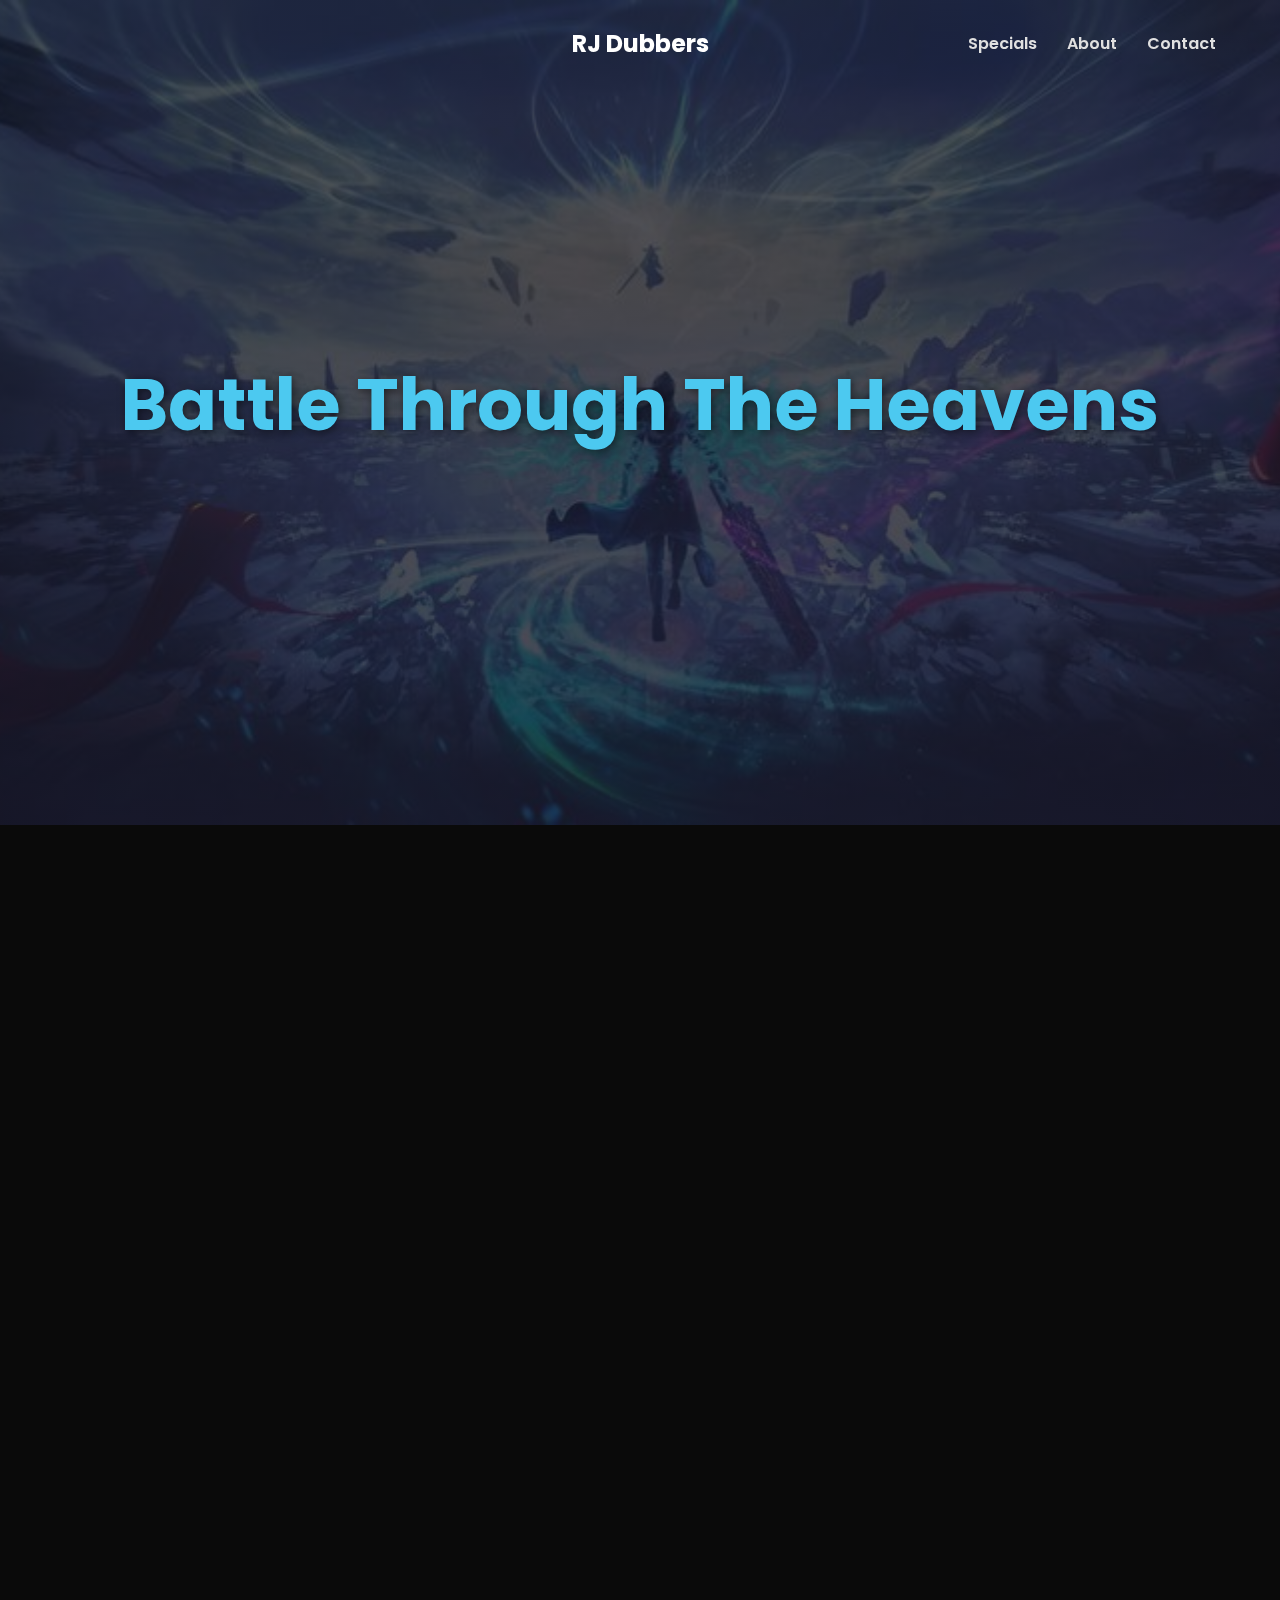
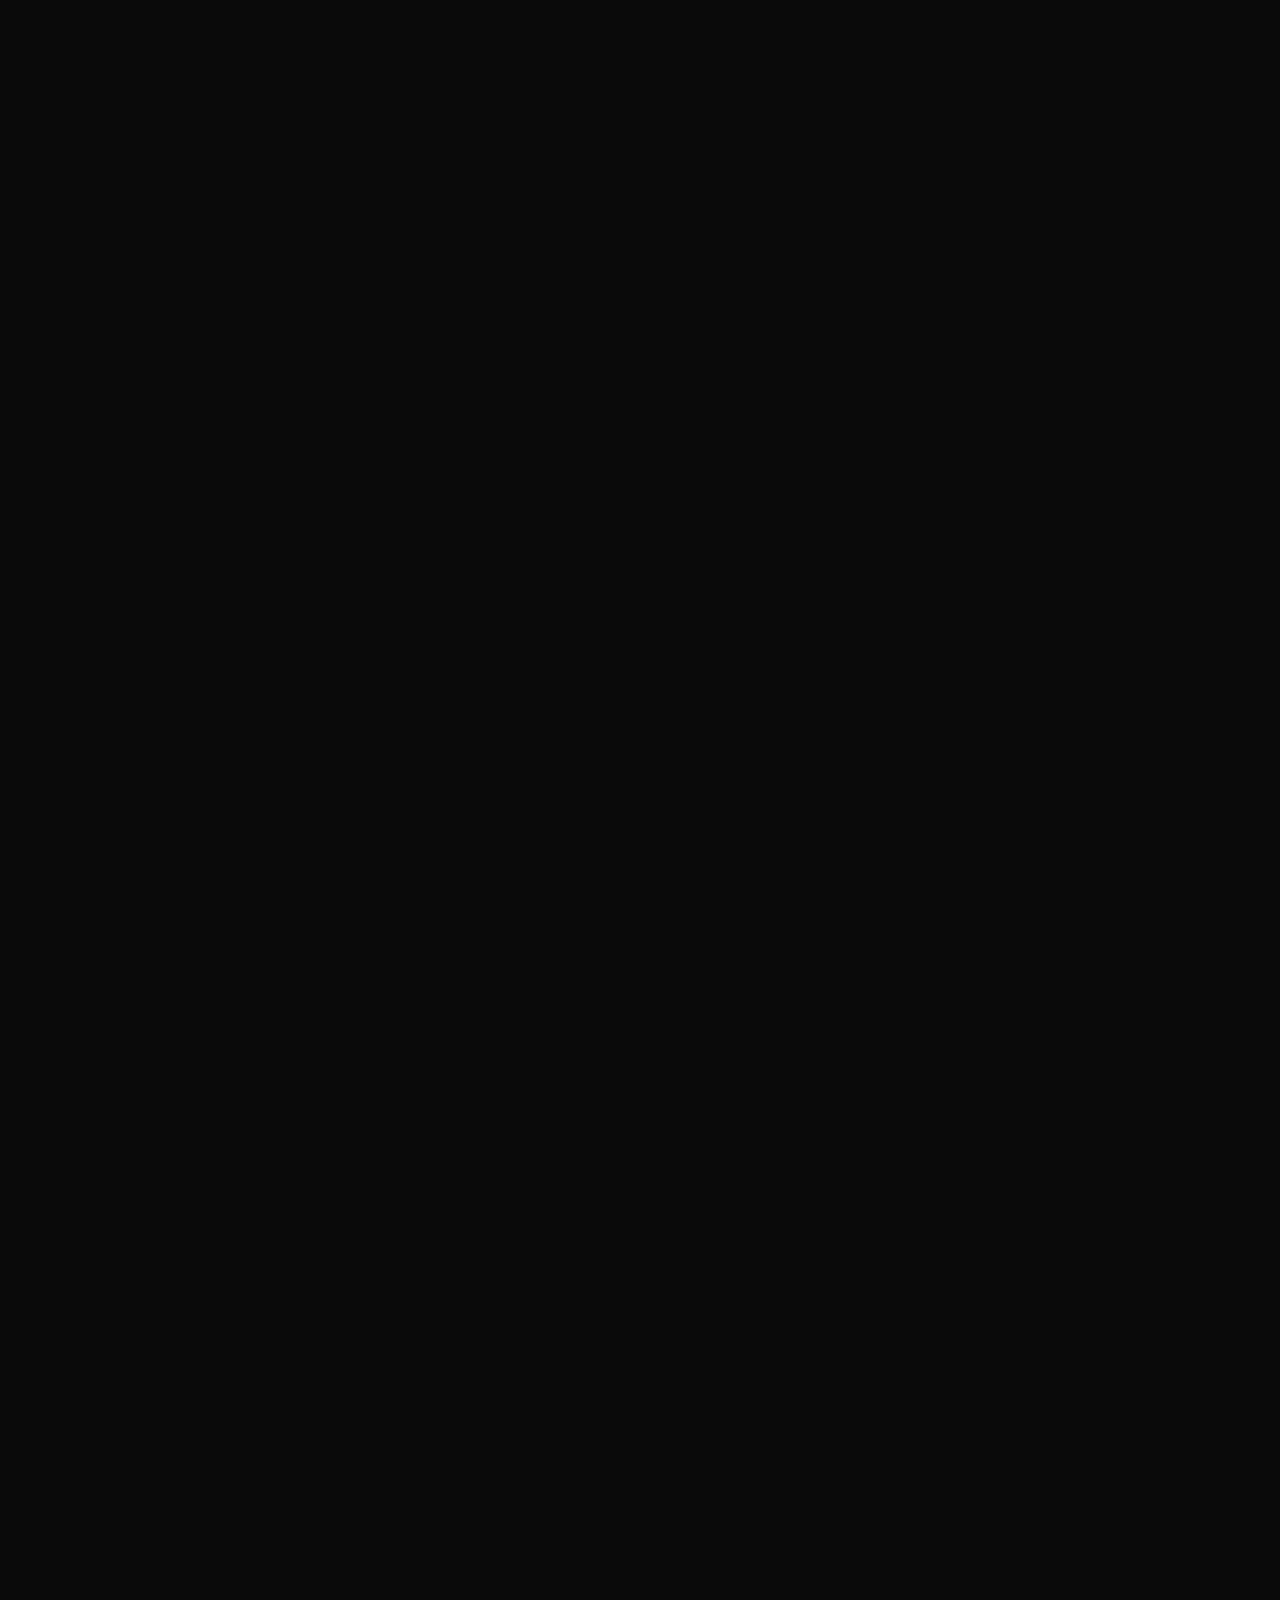
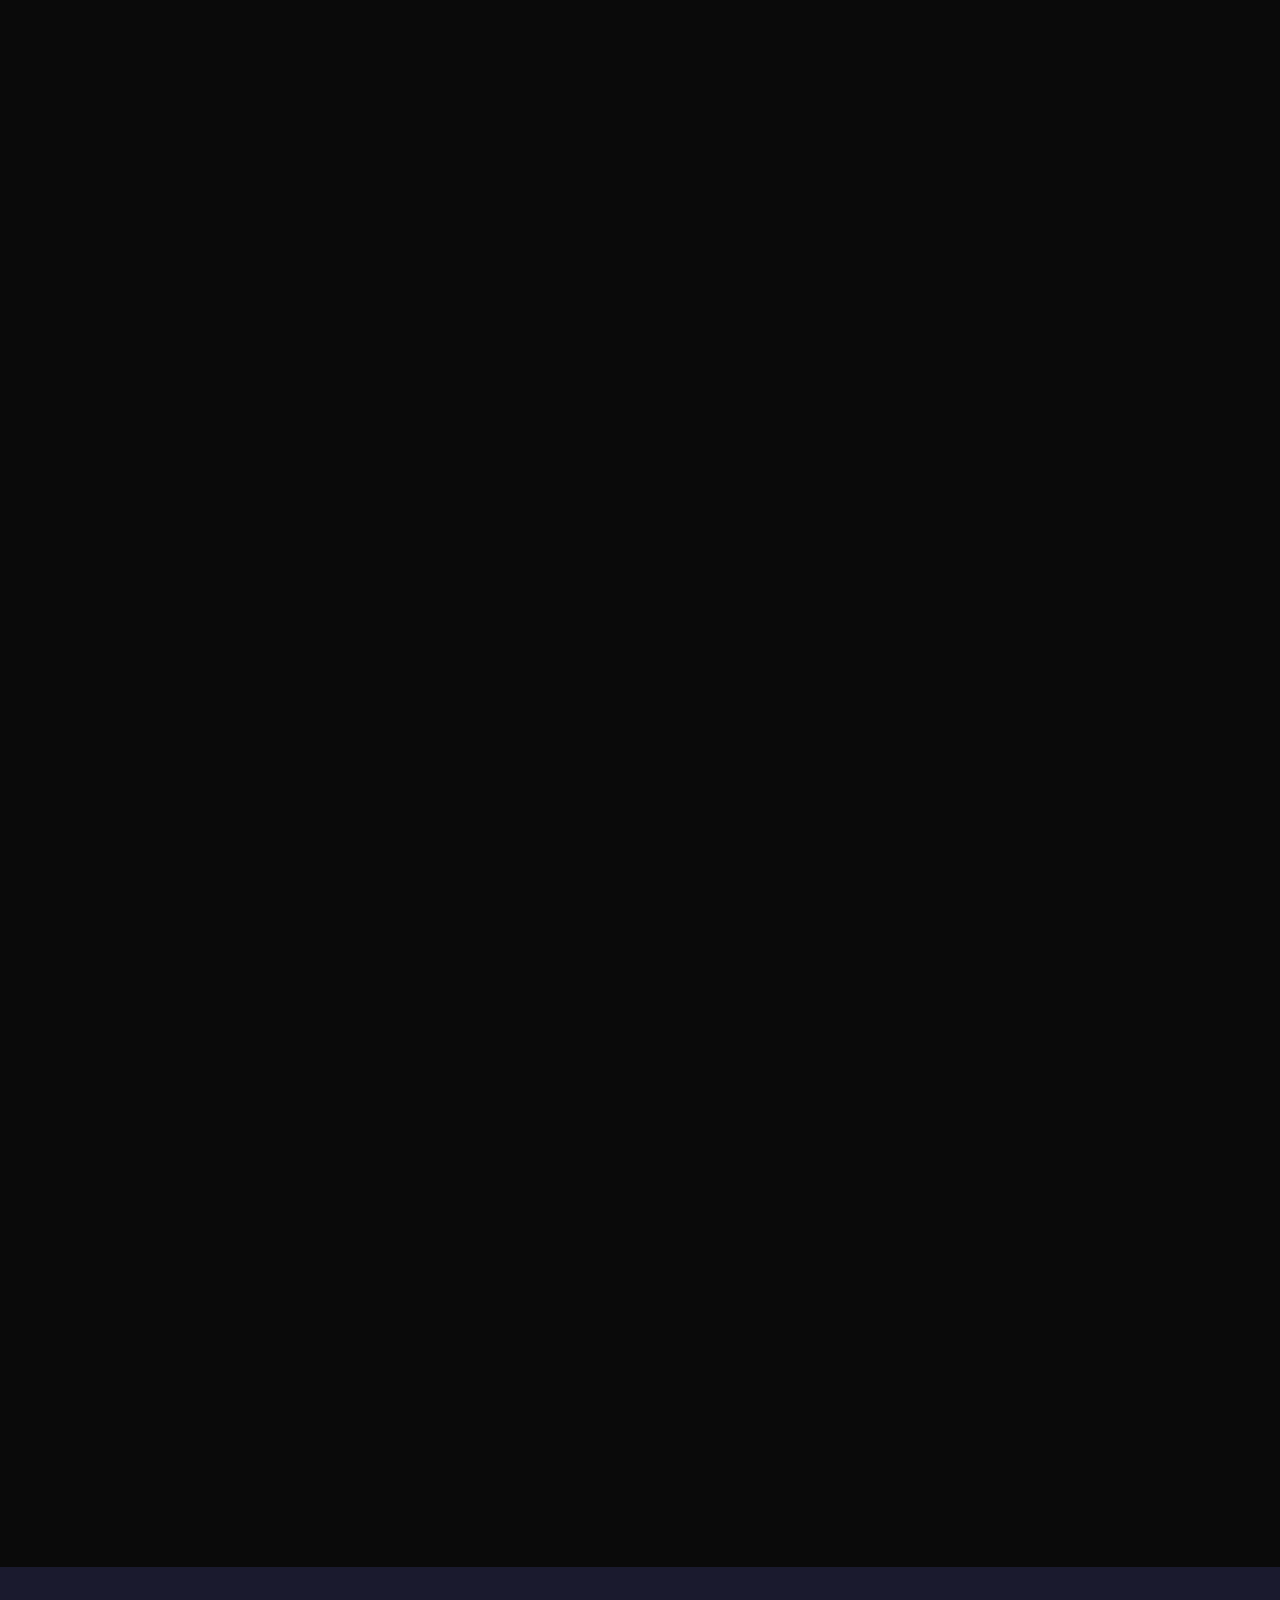
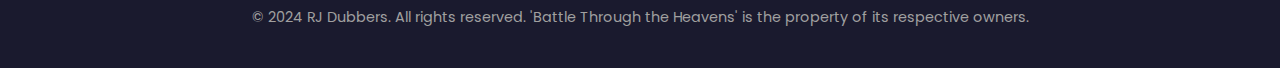
<file: index.html>
<!DOCTYPE html>
<html lang="en">
<head>
    <meta charset="UTF-8">
    <meta name="viewport" content="width=device-width, initial-scale=1.0">
    <title>RJ Dubbers | Battle Through The Heavens - Hindi Dub</title>
    <link rel="preconnect" href="https://fonts.googleapis.com">
    <link rel="preconnect" href="https://fonts.gstatic.com" crossorigin>
    <link href="https://fonts.googleapis.com/css2?family=Poppins:wght@300;400;600;700&display=swap" rel="stylesheet">
    <link rel="stylesheet" href="style.css">
</head>
<body>

    <header class="site-header">
        <button class="hamburger" id="hamburger-button" aria-label="Toggle menu">
            <span class="hamburger-line"></span>
            <span class="hamburger-line"></span>
            <span class="hamburger-line"></span>
        </button>
        <div class="logo-container">
            <h1 class="site-title">RJ Dubbers</h1>
        </div>
        <nav class="main-nav">
            <ul id="main-nav-links">
                <li><a href="#specials">Specials</a></li>
                <li><a href="#about">About</a></li>
                <li><a href="#contact">Contact</a></li>
            </ul>
        </nav>
    </header>

    <main>
        <!-- Hero Banner Section -->
        <section id="home">
            <div class="hero-content">
                <h2 class="hero-title">Battle Through The Heavens</h2>
            </div>
        </section>

        <!-- Seasons Section -->
        <section id="seasons" class="fade-in-section">
            <h2 class="section-title">Seasons & Episodes</h2>
            <div class="seasons-container">

                <!-- Season 1 Card -->
                <article class="season-card" data-content-id="season_1">
                    <div class="coming-soon-tag">Coming Soon</div>
                    <!-- IMPORTANT: Replace with your Season 1 poster file path -->
                    <img src="images/season-1-poster.jpg" alt="Season 1 Poster">
                    <div class="season-card-content">
                        <h3>Season 1</h3>
                        <p>12 Episodes</p>
                        <span class="watch-button disabled">Coming Soon</span>
                    </div>
                </article>

                <!-- Season 2 Card -->
                <article class="season-card" data-content-id="season_2">
                    <div class="coming-soon-tag">Coming Soon</div>
                    <!-- IMPORTANT: Replace with your Season 2 poster file path -->
                    <img src="images/season-2-poster.jpg" alt="Season 2 Poster">
                    <div class="season-card-content">
                        <h3>Season 2</h3>
                        <p>12 Episodes</p>
                        <span class="watch-button disabled">Coming Soon</span>
                    </div>
                </article>

                <!-- Season 3 Card -->
                <article class="season-card" data-content-id="season_3">
                    <!-- IMPORTANT: Replace with your Season 3 poster file path -->
                    <img src="images/season-3-poster.jpg" alt="Season 3 Poster">
                    <div class="season-card-content">
                        <h3>Season 3</h3>
                        <p>12 Episodes</p>
                        <a href="player.html?season=3" target="_blank" class="watch-button">Watch Now</a>
                    </div>
                </article>

                <!-- Season 4 Card -->
                <article class="season-card" data-content-id="season_4">
                    <!-- IMPORTANT: Replace with your Season 4 poster file path -->
                    <img src="images/season-4-poster.jpg" alt="Season 4 Poster">
                    <div class="season-card-content">
                        <h3>Season 4</h3>
                        <p>24 Episodes</p>
                        <a href="player.html?season=4" target="_blank" class="watch-button">Watch Now</a>
                    </div>
                </article>

                <!-- Season 5 Card -->
                <article class="season-card" data-content-id="season_5">
                    <!-- IMPORTANT: Replace with your Season 5 poster file path -->
                    <img src="images/season-5-poster.jpg" alt="Season 5 Poster">
                    <div class="season-card-content">
                        <h3>Season 5</h3>
                        <p>52 Episodes</p>
                        <a href="player.html?season=5" target="_blank" class="watch-button">Watch Now</a>
                    </div>
                </article>
            </div>
        </section>

        <!-- Special Movies Section -->
        <section id="specials" class="fade-in-section">
            <h2 class="section-title">Special Movies</h2>
            <div class="seasons-container">
                <!-- Movie 1 Card -->
                <article class="season-card" data-content-id="special_1">
                    <!-- IMPORTANT: Replace with your movie poster file path -->
                    <img src="images/special-1-poster.jpg" alt="Special Movie 1 Poster">
                    <div class="season-card-content">
                        <h3>Song of Desert</h3>
                        <p>Movie</p>
                        <a href="player.html?special=1" target="_blank" class="watch-button">Watch Now</a>
                    </div>
                </article>

                <!-- Movie 2 Card -->
                <article class="season-card" data-content-id="special_2">
                    <!-- IMPORTANT: Replace with your movie poster file path -->
                    <img src="images/special-2-poster.jpg" alt="Special Movie 2 Poster">
                    <div class="season-card-content">
                        <h3>Yun Yun Special</h3>
                        <p>Movie</p>
                        <a href="player.html?special=2" target="_blank" class="watch-button">Watch Now</a>
                    </div>
                </article>
            </div>
        </section>

        <!-- Introduction Section -->
        <section id="about" class="fade-in-section">
            <h2 class="section-title">About The Project</h2>
            <p>Welcome to the official showcase for the Hindi dub of "Battle Through the Heavens" (Doupo Cangqiong), brought to you by the passionate and talented RJ Dubbers team. This project is a labor of love, dedicated to bringing this epic cultivation saga to the Hindi-speaking audience with the quality and emotion it deserves. We are incredibly proud of our work and grateful for the amazing voice cast who brought these characters to life. Enjoy the journey!</p>
        </section>

        <!-- Voice Actors Section -->
        <section id="voice-actors" class="fade-in-section">
            <h2 class="section-title">Meet the Hindi Voice Cast</h2>
            <div class="actors-gallery">
                <!-- Actor 1 -->
                <div class="actor-card">
                    <h4>Xiao Yan</h4>
                    <p>Hindi Voice: Rohan Sharma</p>
                </div>
                <!-- Actor 2 -->
                <div class="actor-card">
                    <h4>Xiao Xun'er</h4>
                    <p>Hindi Voice: Priya Singh</p>
                </div>
                <!-- Actor 3 -->
                <div class="actor-card">
                    <h4>Yao Lao</h4>
                    <p>Hindi Voice: Vikram Kumar</p>
                </div>
                <!-- Actor 4 -->
                <div class="actor-card">
                    <h4>Queen Medusa</h4>
                    <p>Hindi Voice: Anjali Mehta</p>
                </div>
                <!-- Add more actor cards as needed -->
            </div>
        </section>

        <!-- Contact Section -->
        <section id="contact" class="fade-in-section">
            <h2 class="section-title">Connect With Us</h2>
            <div class="contact-content">
                <p>We are always looking for passionate voice actors, audio engineers, and scriptwriters. If you have a love for anime and want to be part of our journey, we'd love to hear from you!</p>
                <div class="contact-buttons">
                    <!-- IMPORTANT: Replace with your actual contact email -->
                    <a href="mailto:contact@rjdubbers.com" class="watch-button">Contact Us</a>
                </div>
            </div>
        </section>
    </main>

    <footer class="site-footer">
        <p>&copy; 2024 RJ Dubbers. All rights reserved. 'Battle Through the Heavens' is the property of its respective owners.</p>
    </footer>

    <script src="script.js"></script>
</body>
</html>
</file>
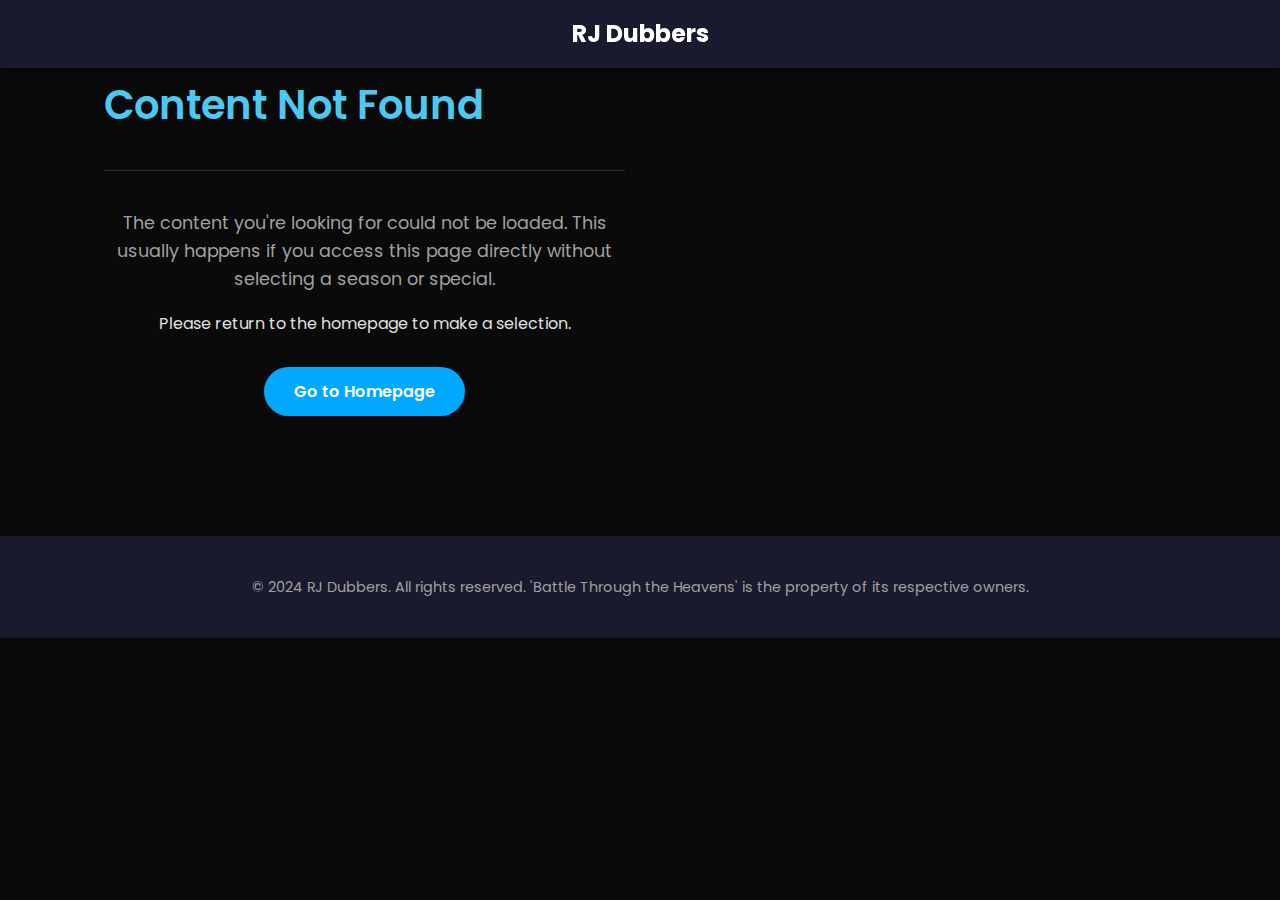
<file: player.html>
<!DOCTYPE html>
<html lang="en">
<head>
    <meta charset="UTF-8">
    <meta name="viewport" content="width=device-width, initial-scale=1.0">
    <title>Watch Season | RJ Dubbers</title>
    <link rel="preconnect" href="https://fonts.googleapis.com">
    <link rel="preconnect" href="https://fonts.gstatic.com" crossorigin>
    <link href="https://fonts.googleapis.com/css2?family=Poppins:wght@300;400;600;700&display=swap" rel="stylesheet">
    <link rel="stylesheet" href="style.css">
</head>
<body class="player-page-body">

    <header class="site-header scrolled"> <!-- Always scrolled style -->
        <div class="back-button-container">
            <a href="index.html" class="back-button" aria-label="Go back to homepage">
                <svg xmlns="http://www.w3.org/2000/svg" viewBox="0 0 24 24" width="24" height="24"><path fill="none" d="M0 0h24v24H0z"/><path d="M7.828 11H20v2H7.828l5.364 5.364-1.414 1.414L4 12l7.778-7.778 1.414 1.414L7.828 11z" fill="currentColor"/></svg>
            </a>
        </div>
        <div class="logo-container">
            <a href="/index.html" style="display: flex; align-items: center; text-decoration: none; color: inherit;">
                <h1 class="site-title">RJ Dubbers</h1>
            </a>
        </div>
    </header>

    <main class="player-main">
        <div class="player-layout">
            <!-- Video Player Column -->
            <div class="player-left-column">
                <div class="player-video-wrapper">
                    <video id="player-video-element" controls playsinline disablepictureinpicture></video>
                    <div id="video-overlay" class="video-overlay">
                        <button id="next-episode-button" class="watch-button">Next Episode</button>
                    </div>
                </div>
                <!-- Details are now under the video -->
                <div class="player-details-under-video">
                    <h2 id="player-title">Loading...</h2>
                    <!-- Episode description will be inserted here by JS -->

                    <!-- Season details will be here -->
                    <div class="season-details-wrapper">
                        <p id="player-description"></p>
                        <div class="player-vas"></div>
                    </div>
                </div>
            </div>
            <!-- Episodes Column -->
            <div class="player-info-panel">
                <div class="episode-section">
                    <h3 class="episodes-panel-title">Episodes</h3>
                    <ul id="episode-list"></ul>
                </div>
            </div>
        </div>
    </main>

    <footer class="site-footer">
        <p>&copy; 2024 RJ Dubbers. All rights reserved. 'Battle Through the Heavens' is the property of its respective owners.</p>
    </footer>

    <!-- Download Modal -->
    <div id="download-modal" class="modal-overlay">
        <div class="modal-content">
            <button class="modal-close" data-close-modal id="download-modal-close-button" aria-label="Close modal">&times;</button>
            <h3 id="download-modal-title">Download Episode</h3>
            <div id="download-options-list">
                <!-- Download options will be populated by JavaScript -->
            </div>
        </div>
    </div>

    <script src="player.js"></script>
</body>
</html>
</file>
<file: style.css>
/* --- Global Styles & Variables --- */
:root {
    --bg-color: #0a0a0a;
    --card-color: #1a1a2e;
    --primary-highlight: #00a8ff;
    --secondary-highlight: #4cc9f0;
    --text-color: #e0e0e0;
    --text-muted: #a0a0a0;
}

html {
    scroll-behavior: smooth;
}

body {
    margin: 0;
    font-family: 'Poppins', sans-serif;
    --header-height: 75px;
    background-color: var(--bg-color);
    color: var(--text-color);
    line-height: 1.6;
}

* {
    box-sizing: border-box;
}

h1, h2, h3, h4 {
    color: var(--secondary-highlight);
    font-weight: 600;
}

section {
    padding: 60px 5%;
}

/* --- Scroll Animation --- */
.fade-in-section {
    opacity: 0;
    transform: translateY(30px);
    transition: opacity 0.6s ease-out, transform 0.6s ease-out;
}

.fade-in-section.is-visible {
    opacity: 1;
    transform: translateY(0);
}

.section-title {
    text-align: center;
    font-size: 2.8rem;
    margin-bottom: 50px;
    font-weight: 700;
}

/* --- Header & Navigation --- */
.site-header {
    position: fixed;
    top: 0;
    left: 0;
    width: 100%; 
    display: grid;
    grid-template-columns: 1fr auto 1fr; /* Left, Center, Right columns */
    align-items: center;
    padding: 25px 5%;
    background-color: transparent;
    z-index: 2000; /* Increased to be above the player container */
    transition: background-color 0.3s ease, padding 0.3s ease, transform 0.4s ease-in-out;
}

.site-header.header-hidden {
    transform: translateY(-100%);
}

.header-left {
    grid-column: 1 / 2;
    justify-self: start;
}
.logo-container {
    grid-column: 2 / 3;
    justify-self: center;
}

.site-header.scrolled {
    background-color: var(--card-color);
    padding: 15px 5%;
    box-shadow: 0 2px 10px rgba(0,0,0,0.3);
}

.site-header .site-title {
    font-size: 1.5rem;
    margin: 0;
    font-weight: 700;
    color: #fff;
}

.main-nav {
    grid-column: 3 / 4;
    justify-self: end;
    display: flex;
    align-items: center;
}

.main-nav ul {
    display: flex;
    margin: 0;
    padding: 0;
    list-style: none;
}

.main-nav li {
    margin-left: 30px;
}

.main-nav a {
    text-decoration: none;
    color: var(--text-color);
    font-weight: 600;
    transition: color 0.3s ease;
}

.main-nav a:hover {
    color: var(--primary-highlight);
}

/* --- Hamburger Menu --- */
.hamburger {
    display: none; /* Hidden on desktop */
    background: none;
    border: none;
    cursor: pointer;
    padding: 10px;
    z-index: 1001;
}

.hamburger-line {
    display: block;
    width: 25px;
    height: 3px;
    background-color: var(--text-color);
    margin: 5px 0;
    transition: transform 0.3s ease, opacity 0.3s ease;
}

/* --- Back Button (Player Page) --- */
.back-button {
    display: flex;
    align-items: center;
    justify-content: center;
    color: var(--text-color);
    padding: 10px;
    border-radius: 50%;
    transition: background-color 0.3s ease, color 0.3s ease;
    text-decoration: none;
}

.back-button:hover {
    background-color: rgba(255, 255, 255, 0.1);
    color: var(--primary-highlight);
}

/* Dynamic Header items */
.back-button {
    display: none; /* Hidden by default */
}

.player-header .back-button {
    display: flex;
}
.player-header .hamburger {
    display: none;
}

main#main-content, .player-container-main {
    padding-top: 75px; /* Offset for fixed header */
}

/* --- Hero Banner Section --- */
#home {
    height: calc(100vh - 75px);
    display: flex;
    align-items: center;
    justify-content: center;
    text-align: center;
    padding: 0 5%;
    background: linear-gradient(rgba(10, 10, 10, 0.7), rgba(26, 26, 46, 0.8)), url('images/hero-banner.jpg') no-repeat center center/cover; /* Make sure this image file exists! */
}

.hero-title {
    font-size: clamp(2.8rem, 8vw, 4.5rem); /* Responsive font size */
    font-weight: 700;
    margin: 0 0 15px 0;
    line-height: 1.1;
    text-shadow: 2px 2px 10px rgba(0,0,0,0.5);
}

/* --- Introduction Section --- */
#about {
    text-align: center;
    max-width: 900px;
    margin: 0 auto;
}

/* --- Seasons Section --- */
.seasons-container {
    display: grid;
    grid-template-columns: repeat(auto-fit, minmax(280px, 320px));
    gap: 2rem;
    justify-content: center; /* Center the grid items if they don't fill the row */
}

.season-card {
    background-color: var(--card-color);
    border-radius: 12px;
    overflow: hidden;
    text-align: center;
    border: 1px solid #2a2a3e;
    transition: transform 0.3s ease, box-shadow 0.3s ease;
    position: relative; /* Needed for absolute positioning of child elements */
}

.free-tag {
    position: absolute;
    top: 15px;
    left: 15px;
    background-color: var(--primary-highlight);
    color: #fff;
    padding: 5px 12px;
    border-radius: 5px;
    font-size: 0.9rem;
    font-weight: 700;
    z-index: 10;
    text-shadow: 1px 1px 3px rgba(0,0,0,0.3);
}

.coming-soon-tag {
    position: absolute;
    top: 15px;
    left: 15px;
    background-color: #555;
    color: #fff;
    padding: 5px 12px;
    border-radius: 5px;
    font-size: 0.9rem;
    font-weight: 700;
    z-index: 10;
}

.season-card:hover {
    transform: translateY(-10px);
    box-shadow: 0 10px 25px rgba(0, 168, 255, 0.2);
}

.season-card img {
    width: 100%;
    height: auto; /* Let the height adjust automatically */
    object-fit: cover;
    display: block;
    aspect-ratio: 2 / 3; /* Maintain a standard poster aspect ratio */
}
.season-rating {
    display: flex;
    align-items: center;
    justify-content: center;
    gap: 5px;
    margin-bottom: 10px;
    color: var(--secondary-highlight);
    font-weight: 600;
}
.season-rating svg {
    width: 18px;
    height: 18px;
}

.season-card-content {
    padding: 25px;
}

.season-card h3 {
    margin-top: 0;
    font-size: 1.5rem;
}

.season-card p {
    color: var(--text-muted);
    margin-bottom: 25px;
}

.watch-button {
    display: inline-block;
    padding: 12px 30px;
    background-color: var(--primary-highlight);
    color: #fff;
    text-decoration: none;
    border-radius: 50px;
    font-weight: 600;
    transition: background-color 0.3s ease;
}

.watch-button:hover {
    background-color: var(--secondary-highlight);
}

.watch-button.disabled {
    background-color: #444;
    color: #aaa;
    cursor: not-allowed;
}

.watch-button.disabled:hover {
    background-color: #444;
}

/* --- Voice Actors Section --- */
.actors-gallery {
    display: grid;
    grid-template-columns: repeat(auto-fit, minmax(200px, 1fr));
    gap: 2rem;
    justify-content: center;
}

.actor-card {
    background-color: var(--card-color);
    padding: 20px;
    border-radius: 12px;
    text-align: center;
    border: 1px solid #2a2a3e;
}

.actor-card h4 {
    margin: 0 0 5px 0;
    font-size: 1.2rem;
}

.actor-card p {
    margin: 0;
    color: var(--text-muted);
    font-size: 0.9rem;
}

/* --- Contact Section --- */
.contact-content {
    max-width: 800px;
    margin: 0 auto;
    text-align: center;
}

.contact-content p {
    font-size: 1.1rem;
    color: var(--text-muted);
    margin-bottom: 30px;
}

.contact-buttons {
    display: flex;
    justify-content: center;
    gap: 20px;
    flex-wrap: wrap; /* Allows buttons to stack on small screens */
}

.contact-buttons p {
    width: 100%; /* Make the paragraph take full width to appear above the button */
    margin-bottom: 10px;
}

.email-link {
    color: var(--primary-highlight);
    font-weight: 600;
    text-decoration: none;
}

.email-link:hover {
    text-decoration: underline;
}
/* --- Footer --- */
.site-footer {
    background-color: var(--card-color);
    text-align: center;
    padding: 25px 5%;
    margin-top: 60px;
    font-size: 0.9rem;
    color: var(--text-muted);
}

/* --- Back to Top Button --- */
.back-to-top-btn {
    position: fixed;
    bottom: 30px;
    right: 30px;
    width: 50px;
    height: 50px;
    background-color: var(--primary-highlight);
    color: #fff;
    border-radius: 50%;
    display: flex;
    align-items: center;
    justify-content: center;
    z-index: 1000;
    opacity: 0;
    visibility: hidden;
    transform: translateY(20px);
    transition: opacity 0.3s ease, visibility 0.3s ease, transform 0.3s ease;
}

.back-to-top-btn.visible {
    opacity: 1;
    visibility: visible;
    transform: translateY(0);
}
/* --- Player Container (SPA) --- */
/* This container holds the main content for the player page. */
.player-container-main {
    background-color: var(--bg-color);
    overflow-y: auto;
    /* The 'active' class and opacity/visibility properties were removed as they are not needed for a standalone page and were causing the content to be hidden. */
}

/* --- Player Page Styles --- */

.player-main {
    padding: 40px 5%;
    max-width: 1200px;
    margin: 0 auto;
}

.video-overlay {
    position: absolute;
    top: 0;
    left: 0;
    width: 100%;
    height: 100%;
    background-color: rgba(0, 0, 0, 0.7);
    display: none; /* Hidden by default */
    align-items: center;
    justify-content: center;
    z-index: 50; /* Above video, below custom controls if any */
    opacity: 0;
    transition: opacity 0.3s ease;
}

.video-overlay.visible {
    display: flex;
    opacity: 1;
}



#next-episode-button {
    font-size: 1.2rem;
    padding: 15px 40px;
}

.season-details-wrapper {
    margin-top: 30px;
    border-top: 1px solid #2a2a3e;
    padding-top: 25px;
}

.player-details-under-video h2 {
    font-size: 2.5rem;
}

.player-global-rating {
    display: none; /* Hidden by default, shown by JS */
    align-items: center;
    gap: 8px;
    margin-top: 15px;
    font-size: 1.2rem;
    font-weight: 600;
    color: var(--secondary-highlight);
}
.player-global-rating svg {
    width: 22px;
    height: 22px;
}

.player-vas {
    margin-top: 30px;
}

.player-vas h3 {
    margin-top: 0;
    margin-bottom: 15px;
    font-size: 1.5rem;
}

.player-vas ul {
    list-style: none;
    padding: 0;
    margin: 0;
    color: var(--text-muted);
}

.player-vas li {
    padding: 5px 0;
}

.episodes-panel-title {
    font-size: 1.5rem;
    margin-top: 0;
    margin-bottom: 20px;
    padding-bottom: 10px;
    border-bottom: 1px solid #2a2a3e;
}

.episode-section {
    margin-top: 0;
    padding-top: 0;
}

#episode-list {
    list-style: none;
    padding: 0;
    margin: 0;
    max-height: 65vh;
    overflow-y: auto;
    scrollbar-width: thin;
    scrollbar-color: var(--primary-highlight) #1f1f3d;
    -webkit-mask-image: linear-gradient(to bottom, transparent 0%, black 30px, black calc(100% - 30px), transparent 100%);
    mask-image: linear-gradient(to bottom, transparent 0%, black 30px, black calc(100% - 30px), transparent 100%);
}

/* Custom Scrollbar for Webkit browsers */
#episode-list::-webkit-scrollbar {
  width: 8px;
}

#episode-list::-webkit-scrollbar-track {
  background: #1f1f3d;
}

#episode-list::-webkit-scrollbar-thumb {
  background-color: var(--primary-highlight);
  border-radius: 10px;
  border: 2px solid #1f1f3d;
}

#episode-list li {
    outline: none; /* Remove default focus outline, we'll add a custom one */
    background-color: #1f1f3d;
    padding: 12px 20px;
    margin-bottom: 8px;
    border-radius: 8px;
    cursor: pointer;
    transition: background-color 0.3s ease, border-left-color 0.3s ease;
    position: relative;
    display: flex;
    align-items: center;
    justify-content: space-between;
    border-left: 4px solid transparent;
}

#episode-list li:hover {
    background-color: #2a2a4e;
}

/* Custom focus style for accessibility */
#episode-list li:focus-visible {
    box-shadow: 0 0 0 2px var(--primary-highlight);
}

#episode-list li.playing {
    background-color: #2a2a4e;
    color: #fff;
    border-left-color: var(--primary-highlight);
}

.episode-actions {
    display: flex;
    align-items: center;
    margin-left: 10px;
    flex-shrink: 0;
}

.episode-download-btn {
    color: var(--text-muted);
    padding: 8px;
    border-radius: 50%;
    transition: background-color 0.3s, color 0.3s;
    display: flex;
    align-items: center;
    justify-content: center;
    background: none;
    border: none;
    cursor: pointer;
}

.episode-download-btn:hover {
    background-color: var(--primary-highlight);
    color: #fff;
}

.episode-download-btn svg {
    width: 20px;
    height: 20px;
}

.episode-title {
    font-size: 1rem;
}

.episode-rating {
    display: flex;
    align-items: center;
    gap: 5px;
    margin-left: 15px;
    flex-shrink: 0;
    color: var(--secondary-highlight);
    font-weight: 600;
    font-size: 0.9rem;
}

.episode-rating svg {
    width: 16px;
    height: 16px;
    margin-top: -2px; /* Fine-tune vertical alignment */
}

.episode-info-wrapper {
    display: flex;
    align-items: center;
    /* This makes the clickable area larger without affecting the download button */
    flex-grow: 1;
    min-width: 0; /* Fix for flexbox overflow */
}

.watched-indicator {
    display: none; /* Hidden by default */
    color: var(--primary-highlight);
    margin-right: 10px;
    flex-shrink: 0; /* Prevent it from shrinking */
    line-height: 0; /* Align SVG properly */
    cursor: pointer;
}

#episode-list li.watched .episode-title {
    opacity: 0.7;
}

/* --- Download Modal --- */
.modal-overlay {
    position: fixed;
    top: 0;
    left: 0;
    width: 100%;
    height: 100%;
    background-color: rgba(0, 0, 0, 0.85);
    display: none; /* Hidden by default */
    align-items: center;
    justify-content: center;
    z-index: 2000;
    padding: 20px;
    opacity: 0;
    transition: opacity 0.3s ease-in-out;
}

.modal-overlay.active {
    display: flex;
    opacity: 1;
}

.modal-content {
    background-color: var(--card-color);
    padding: 30px;
    border-radius: 15px;
    max-width: 500px;
    width: 100%;
    position: relative;
    border: 1px solid #2a2a3e;
}

.modal-close {
    position: absolute;
    top: 15px;
    right: 20px;
    background: none;
    border: none;
    color: var(--text-muted);
    font-size: 2.5rem;
    line-height: 1;
    cursor: pointer;
    transition: color 0.3s ease;
}

.modal-close:hover {
    color: var(--primary-highlight);
}

#download-modal-title {
    margin-top: 0;
    text-align: center;
    font-size: 1.8rem;
}

#download-options-list a {
    display: flex;
    justify-content: space-between;
    align-items: center;
    padding: 15px 20px;
    background-color: #1f1f3d;
    border-radius: 8px;
    margin-top: 10px;
    text-decoration: none;
    color: var(--text-color);
    transition: background-color 0.3s ease;
}

#download-options-list a:hover {
    background-color: var(--primary-highlight);
}

#download-options-list .quality-label {
    font-weight: 600;
}

/* --- Responsive Design --- */
@media (max-width: 992px) {
    .hamburger {
        display: block;
    }

    .hamburger.is-active .hamburger-line:nth-child(1) {
        transform: translateY(8px) rotate(45deg);
    }
    .hamburger.is-active .hamburger-line:nth-child(2) {
        opacity: 0;
    }
    .hamburger.is-active .hamburger-line:nth-child(3) {
        transform: translateY(-8px) rotate(-45deg);
    }

    .main-nav {
        position: fixed;
        top: 0;
        left: 0;
        height: 100vh;
        width: 280px;
        background-color: var(--card-color);
        box-shadow: 5px 0 15px rgba(0,0,0,0.5);
        transform: translateX(-100%);
        transition: transform 0.3s ease-in-out;
        z-index: 1000;
        /* Reset desktop grid/flex styles for mobile panel */
        display: block;
        grid-column: initial;
        justify-self: initial;
    }

    .main-nav.nav-active {
        transform: translateX(0);
    }

    .main-nav ul {
        flex-direction: column;
        align-items: center;
        padding-top: 100px;
        width: 100%;
    }

    .main-nav li { margin: 20px 0; margin-left: 0; }


    /* --- Player Layout for Tablets and Phones --- */
    /* This ensures a consistent single-column layout for all screens below 992px */
    .player-layout {
        display: flex;
        flex-direction: column;
    }

    /* Reorder player page content for a better mobile/tablet experience */
    .player-details-column {
        display: flex;
        flex-direction: column;
    }
    .season-details-wrapper {
        order: 1; /* Description */
    }
    .player-episodes-column {
        order: 2; /* Episode List */
        margin-top: 30px; /* Add space above the episode list */
    }
    .player-vas { order: 3; } /* Voice Actors */
}
@media (max-width: 768px) {
    section {
        padding: 50px 5%;
    }
    .section-title {
        font-size: 2.2rem;
    }
    .site-header .site-title {
        font-size: 1.1rem;
        /* Ensure title doesn't wrap on small screens */
        white-space: nowrap;
    }

    .hero-title {
        font-size: 3.5rem;
    }

    #home {
        height: 55vh; /* Further reduce hero height on tablets */
    }

}

@media (max-width: 480px) {
    section {
        padding: 40px 5%;
    }
    .site-header .site-title {
        font-size: 1.2rem;
    }
    .player-main {
        padding: 20px 10px;
    }
    .hero-title {
        font-size: 2.5rem;
        padding: 15px;
    }

    .player-header .site-title {
        font-size: 1.2rem;
    }

    #episode-list {
        max-height: 40vh; /* Reduce max-height for smaller phone screens */
    }

    #episode-list li {
        flex-wrap: wrap; /* Allow items to wrap to the next line */
    }

    .episode-info-wrapper {
        width: 100%;
        justify-content: space-between;
        margin-bottom: 10px;
    }

    .episode-actions {
        width: 100%;
        margin-left: 0; /* Reset margin from desktop view */
    }

    .episode-actions .watch-button {
        width: 100%; /* Make button full-width */
    }

    .episode-rating {
        display: none; /* Hide rating on smallest screens to save space */
    }
}

/* Two-column layout for player on larger screens */
@media (min-width: 992px) {
    .player-layout {
        display: grid;
        grid-template-columns: 1fr 1fr; /* Two equal columns */
        gap: 30px;
        align-items: start;
    }

    .player-episodes-column {
        position: sticky;
        top: calc(var(--header-height) + 20px); /* Sticky position below header */
    }
}
</file>
